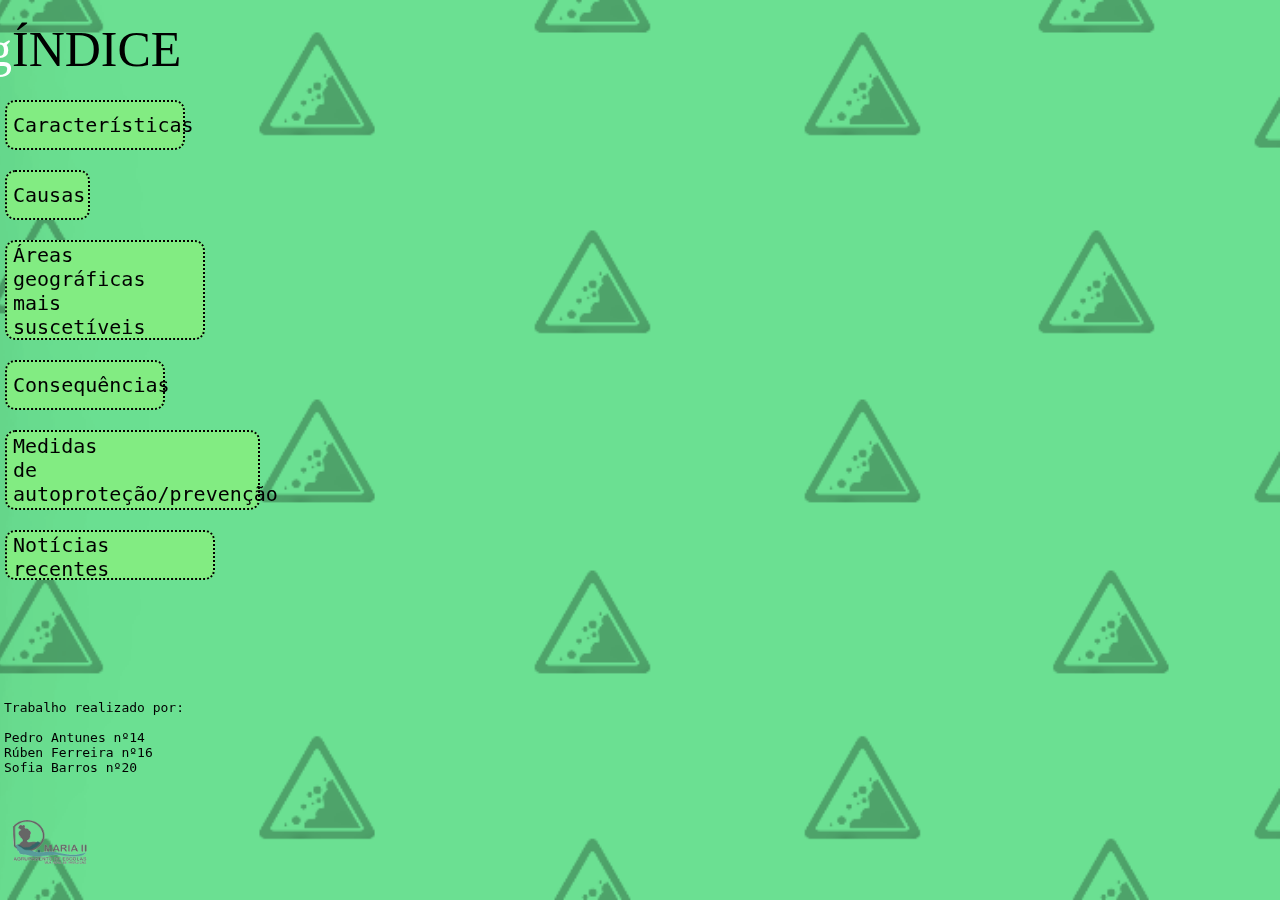
<file: site/index.html>
<!DOCTYPE html>
<html lang="en">
<head>
    <meta charset="utf-8">
    <meta http-equiv="X-UA-Compatible" content="IE=edge">
    <meta name="viewport" content="width=device-width, initial-scale=1.0">
    <title>Deslizes de vertentes</title>
    <link rel="stylesheet" type="text/css" href="style.css">
    <link rel="shortcut icon" href="dmaria.png" />
</head>
 
        
 
    </body>
    <header>
    <img id="fundo" src="fundo.png">
</header>

<div id="content">
   <label class="indice"> <font COLOR=#ffffff>g</font>ÍNDICE</label>
   <button class="butao" onclick="window.location.href='caracteristicas.html'">Características</button>
   <button class="butao2" onclick="window.location.href='causas.html'">Causas</button>
   <button class="butao3" onclick="window.location.href='areas.html'">Áreas geográficas mais suscetíveis </button>
   <button class="butao4" onclick="window.location.href='consequencias.html'">Consequências</button>
   <button class="butao5" onclick="window.location.href='medidas.html'">Medidas <br>de autoproteção/prevenção</button>
   <button class="butao6" onclick="window.location.href='noticias.html'">Notícias recentes</button>
   <img src="dmaria.png" class="dmaria">
</div>
<label class="realizado"> Trabalho realizado por:<br><br>Pedro Antunes nº14<br>Rúben Ferreira nº16<br>Sofia Barros nº20</label>

    </body>
</html>
</file>
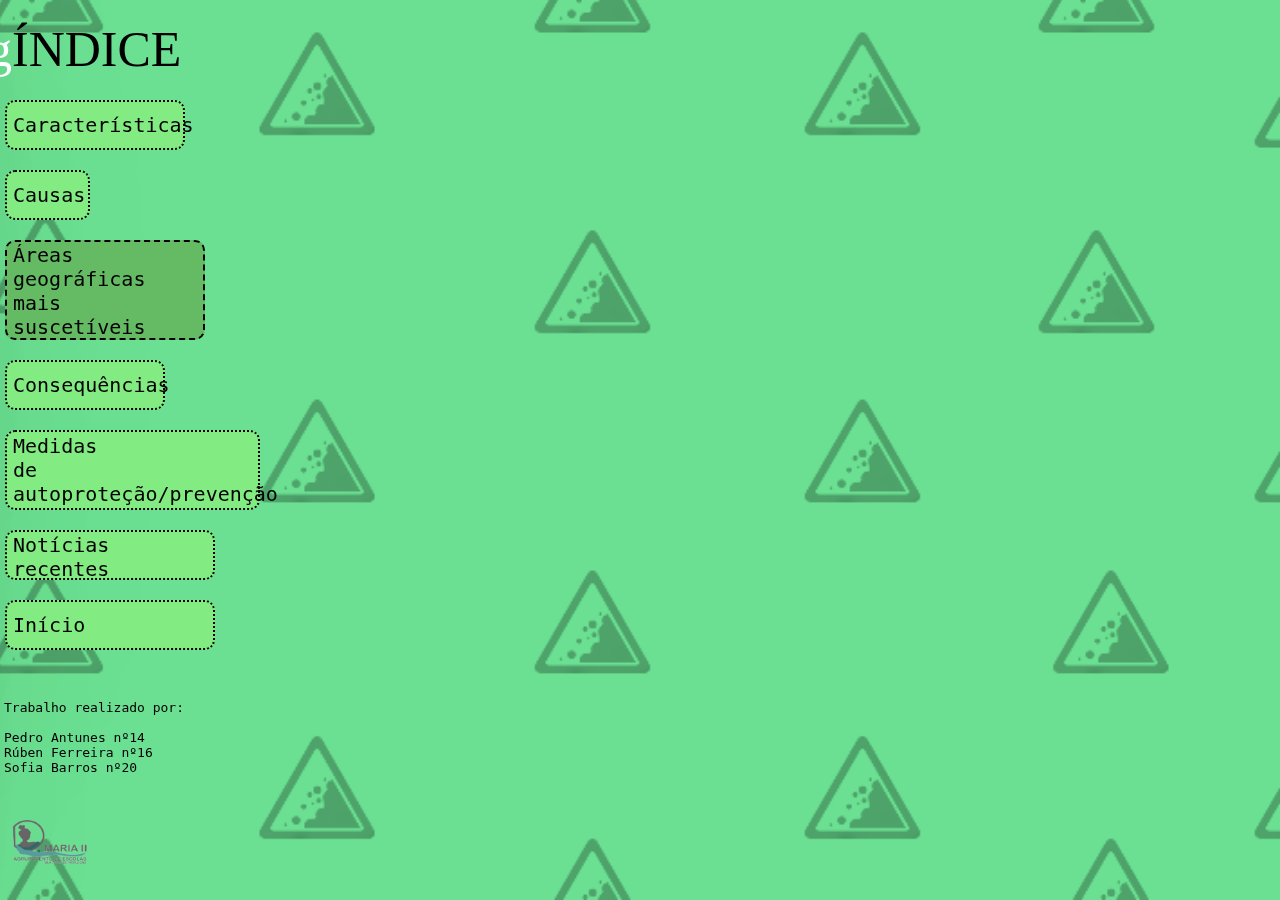
<file: site/areas.html>
<!DOCTYPE html>
<html lang="en">
<head>
    <meta charset="utf-8">
    <meta http-equiv="X-UA-Compatible" content="IE=edge">
    <meta name="viewport" content="width=device-width, initial-scale=1.0">
    <title>Deslizes de vertentes</title>
    <link rel="stylesheet" type="text/css" href="style.css">
    <link rel="shortcut icon" href="dmaria.png" />
 </head>
 
        
 
    </body>
    <header>
    <img id="fundo" src="fundo.png">
</header>

<div id="content">
   <label class="indice"> <font COLOR=#ffffff>g</font>ÍNDICE</label>
   <button class="butao" onclick="window.location.href='caracteristicas.html'">Características</button>
   <button class="butao2" onclick="window.location.href='causas.html'">Causas</button>
   <button class="butao9" onclick="window.location.href='areas.html'">Áreas geográficas mais suscetíveis </button>
   <button class="butao4" onclick="window.location.href='consequencias.html'">Consequências</button>
   <button class="butao5" onclick="window.location.href='medidas.html'">Medidas <br>de autoproteção/prevenção</button>
   <button class="butao6" onclick="window.location.href='noticias.html'">Notícias recentes</button>
   <button class="inicio" onclick="window.location.href='index.html'">Início</button>
   <img src="dmaria.png" class="dmaria">
</div>
<label class="realizado"> Trabalho realizado por:<br><br>Pedro Antunes nº14<br>Rúben Ferreira nº16<br>Sofia Barros nº20</label>
    </body>
</html>
</file>
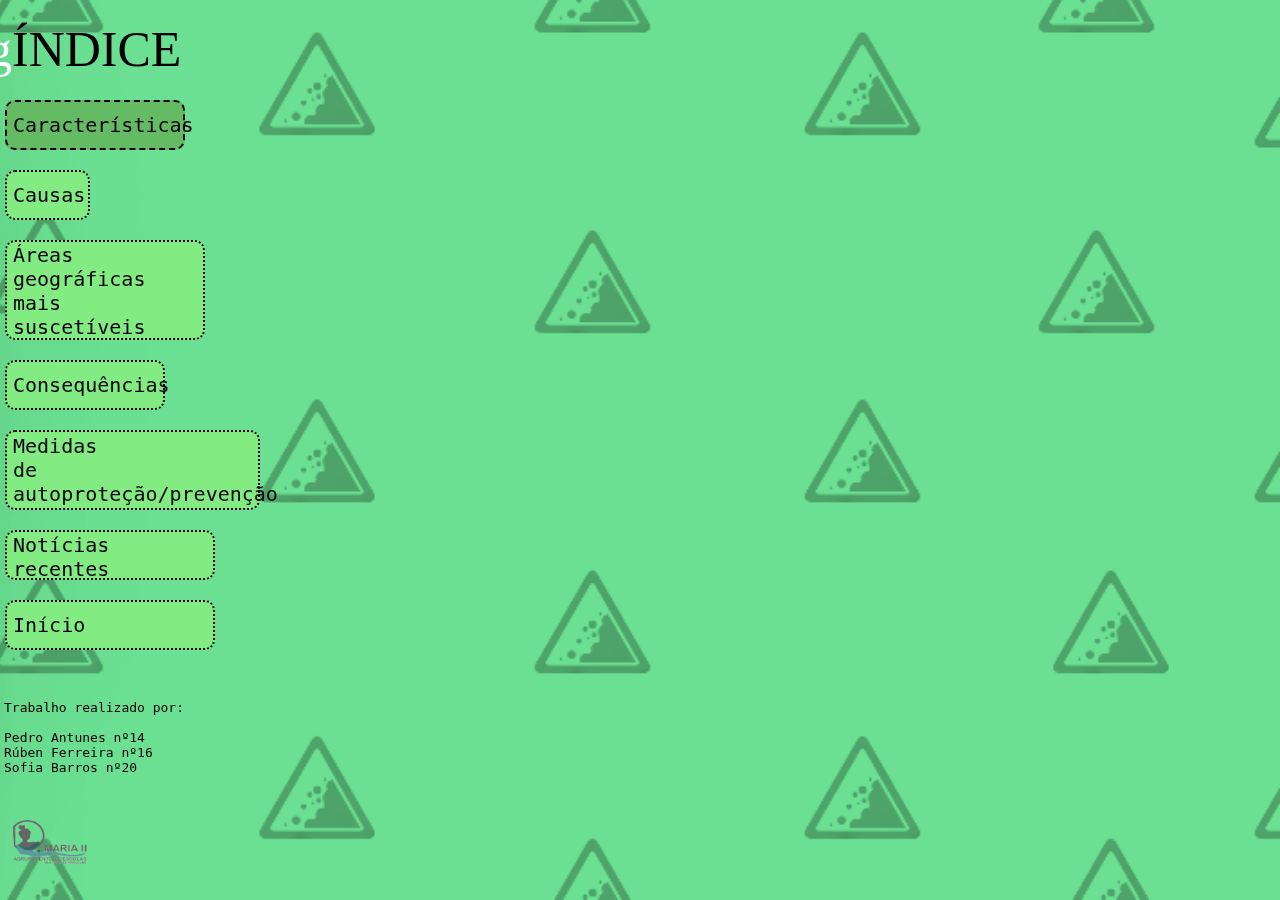
<file: site/caracteristicas.html>
<!DOCTYPE html>
<html lang="en">
<head>
    <meta charset="utf-8">
    <meta http-equiv="X-UA-Compatible" content="IE=edge">
    <meta name="viewport" content="width=device-width, initial-scale=1.0">
    <title>Deslizes de vertentes</title>
    <link rel="stylesheet" type="text/css" href="style.css">
    <link rel="shortcut icon" href="dmaria.png" />
</head>
        
 
    </body>
    <header>
    <img id="fundo" src="fundo.png">
</header>

<div id="content">
   <label class="indice"> <font COLOR=#ffffff>g</font>ÍNDICE</label>
   <button class="butao7" onclick="window.location.href='caracteristicas.html'">Características</button>
   <button class="butao2" onclick="window.location.href='causas.html'">Causas</button>
   <button class="butao3" onclick="window.location.href='areas.html'">Áreas geográficas mais suscetíveis </button>
   <button class="butao4" onclick="window.location.href='consequencias.html'">Consequências</button>
   <button class="butao5" onclick="window.location.href='medidas.html'">Medidas <br>de autoproteção/prevenção</button>
   <button class="butao6" onclick="window.location.href='noticias.html'">Notícias recentes</button>
   <button class="inicio" onclick="window.location.href='index.html'">Início</button>
   <img src="dmaria.png" class="dmaria">
  </div> 
  <label class="realizado"> Trabalho realizado por:<br><br>Pedro Antunes nº14<br>Rúben Ferreira nº16<br>Sofia Barros nº20</label>
    </body>
</html>
</file>
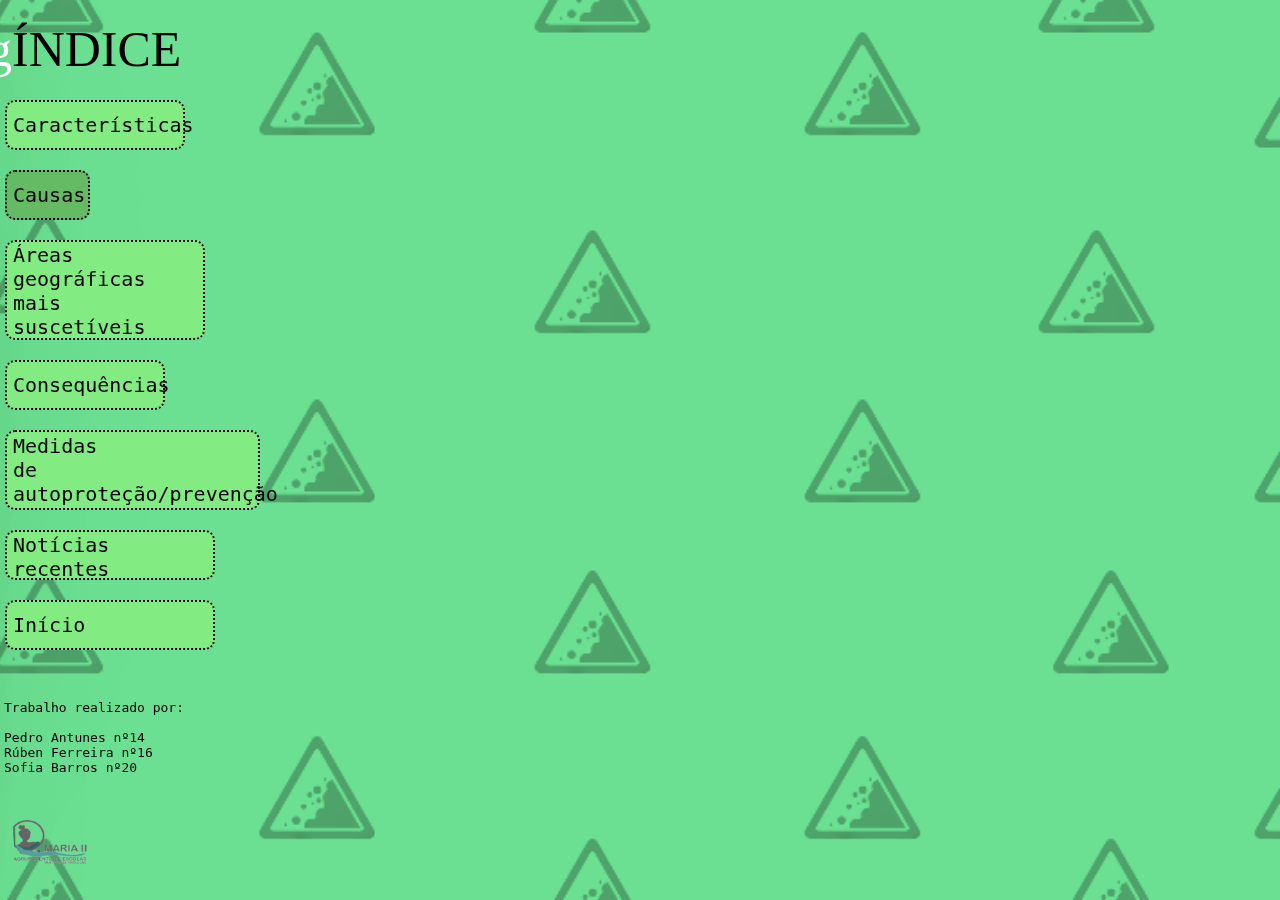
<file: site/causas.html>
<!DOCTYPE html>
<html lang="en">
<head>
    <meta charset="utf-8">
    <meta http-equiv="X-UA-Compatible" content="IE=edge">
    <meta name="viewport" content="width=device-width, initial-scale=1.0">
    <title>Deslizes de vertentes</title>
    <link rel="stylesheet" type="text/css" href="style.css">
    <link rel="shortcut icon" href="dmaria.png" />
</head>
        
 
    </body>
    <header>
    <img id="fundo" src="fundo.png">
</header>

<div id="content">
   <label class="indice"> <font COLOR=#ffffff>g</font>ÍNDICE</label>
   <button class="butao" onclick="window.location.href='caracteristicas.html'">Características</button>
   <button class="butao8" onclick="window.location.href='causas.html'">Causas</button>
   <button class="butao3" onclick="window.location.href='areas.html'">Áreas geográficas mais suscetíveis </button>
   <button class="butao4" onclick="window.location.href='consequencias.html'">Consequências</button>
   <button class="butao5" onclick="window.location.href='medidas.html'">Medidas <br>de autoproteção/prevenção</button>
   <button class="butao6" onclick="window.location.href='noticias.html'">Notícias recentes</button>
   <button class="inicio" onclick="window.location.href='index.html'">Início</button>
   <img src="dmaria.png" class="dmaria">


  </div>
  <label class="realizado"> Trabalho realizado por:<br><br>Pedro Antunes nº14<br>Rúben Ferreira nº16<br>Sofia Barros nº20</label>
    
    </body>
</html>
</file>
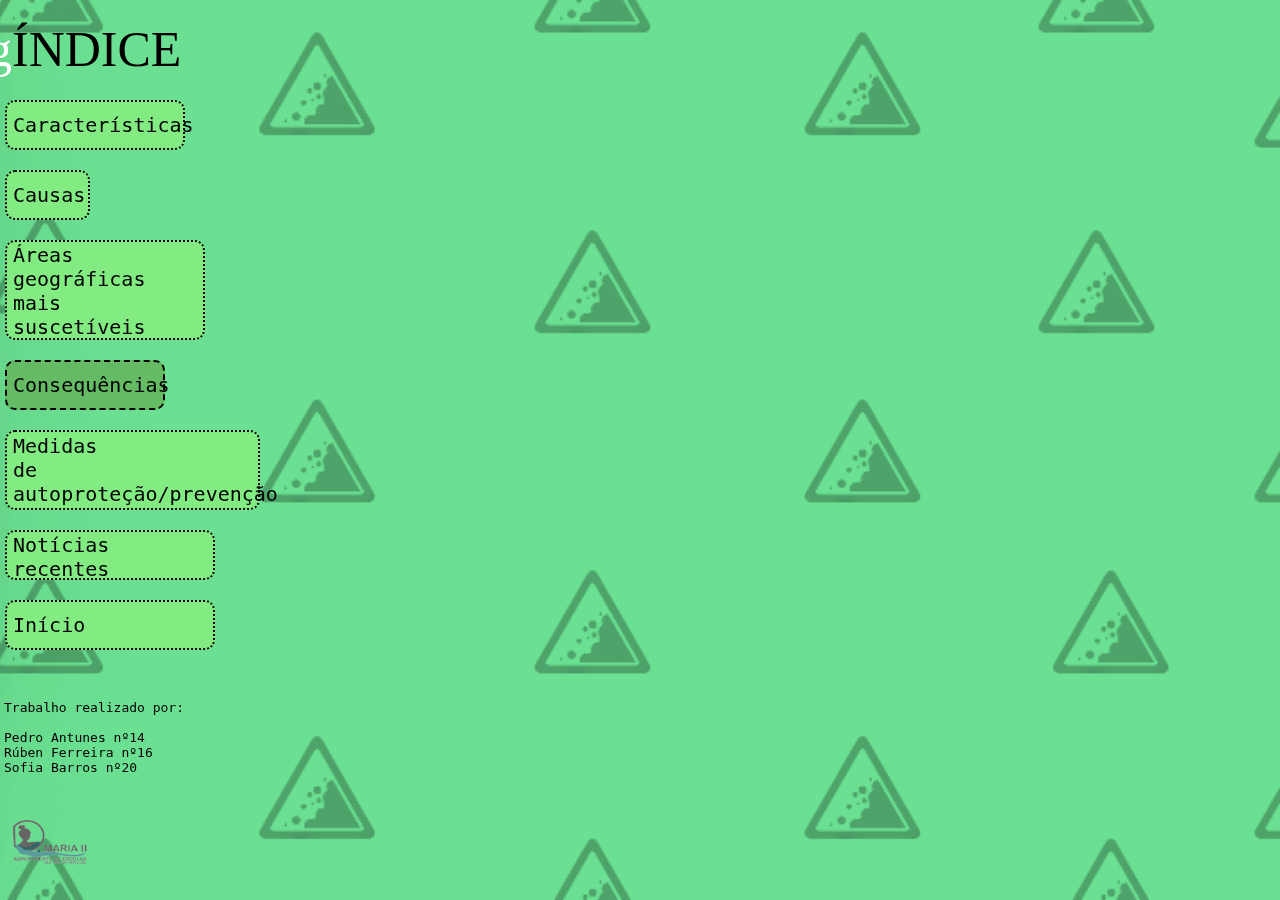
<file: site/consequencias.html>
<!DOCTYPE html>
<html lang="en">
<head>
    <meta charset="utf-8">
    <meta http-equiv="X-UA-Compatible" content="IE=edge">
    <meta name="viewport" content="width=device-width, initial-scale=1.0">
    <title>Deslizes de vertentes</title>
    <link rel="stylesheet" type="text/css" href="style.css">
    <link rel="shortcut icon" href="dmaria.png" />
</head>
        
 
    </body>
    <header>
    <img id="fundo" src="fundo.png">
</header>

<div id="content">
   <label class="indice"> <font COLOR=#ffffff>g</font>ÍNDICE</label>
   <button class="butao" onclick="window.location.href='caracteristicas.html'">Características</button>
   <button class="butao2" onclick="window.location.href='causas.html'">Causas</button>
   <button class="butao3" onclick="window.location.href='areas.html'">Áreas geográficas mais suscetíveis </button>
   <button class="butao10" onclick="window.location.href='consequencias.html'">Consequências</button>
   <button class="butao5" onclick="window.location.href='medidas.html'">Medidas <br>de autoproteção/prevenção</button>
   <button class="butao6" onclick="window.location.href='noticias.html'">Notícias recentes</button>
   <button class="inicio" onclick="window.location.href='index.html'">Início</button>
   <img src="dmaria.png" class="dmaria">
</div>
<label class="realizado"> Trabalho realizado por:<br><br>Pedro Antunes nº14<br>Rúben Ferreira nº16<br>Sofia Barros nº20</label>
    </body>
</html>
</file>
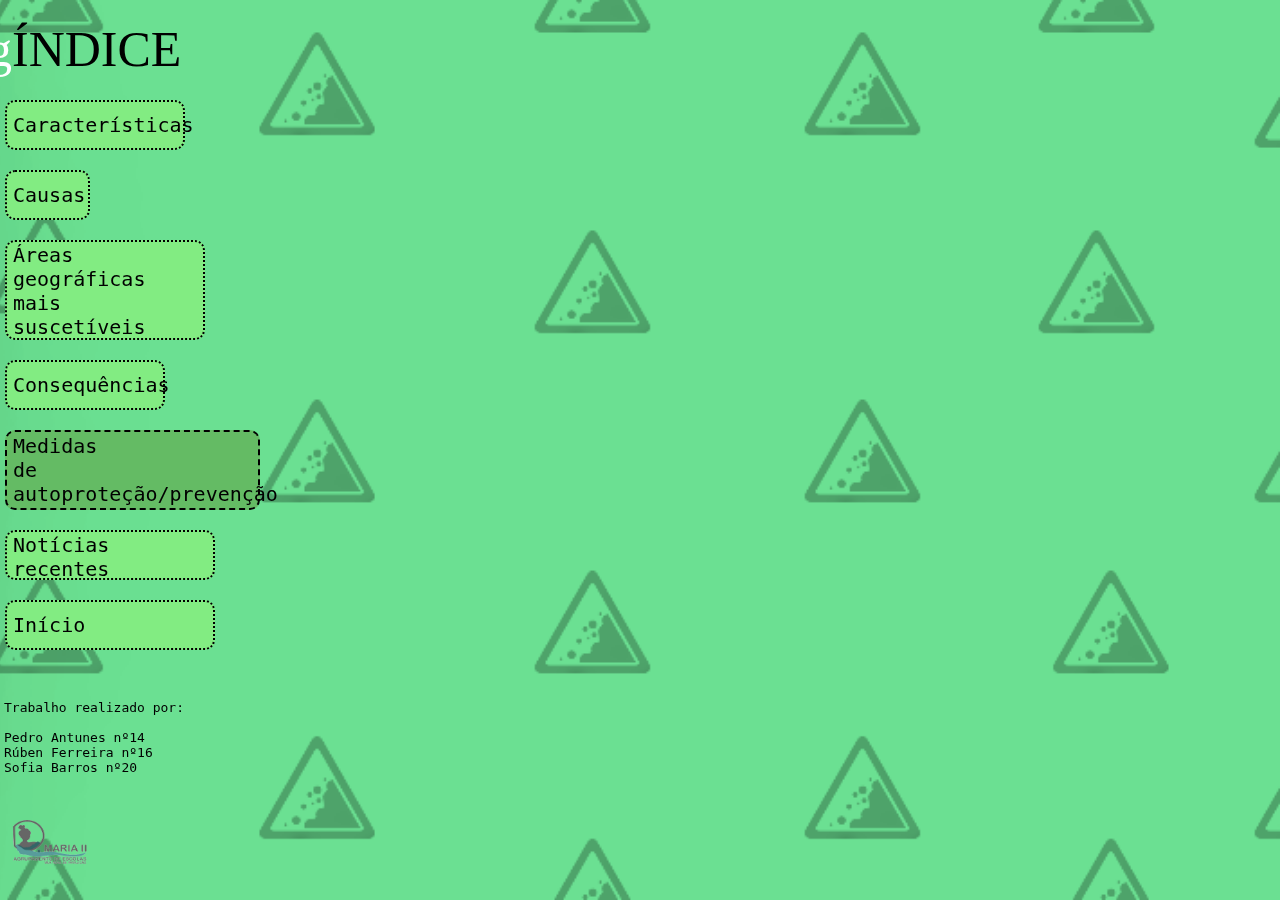
<file: site/medidas.html>
<!DOCTYPE html>
<html lang="en">
<head>
    <meta charset="utf-8">
    <meta http-equiv="X-UA-Compatible" content="IE=edge">
    <meta name="viewport" content="width=device-width, initial-scale=1.0">
    <title>Deslizes de vertentes</title>
    <link rel="stylesheet" type="text/css" href="style.css">
    <link rel="shortcut icon" href="dmaria.png" />
</head>
 
        
 
    </body>
    <header>
    <img id="fundo" src="fundo.png">
</header>

<div id="content">
   <label class="indice"> <font COLOR=#ffffff>g</font>ÍNDICE</label>
   <button class="butao" onclick="window.location.href='caracteristicas.html'">Características</button>
   <button class="butao2" onclick="window.location.href='causas.html'">Causas</button>
   <button class="butao3" onclick="window.location.href='areas.html'">Áreas geográficas mais suscetíveis </button>
   <button class="butao4" onclick="window.location.href='consequencias.html'">Consequências</button>
   <button class="butao11" onclick="window.location.href='medidas.html'">Medidas <br>de autoproteção/prevenção</button>
   <button class="butao6" onclick="window.location.href='noticias.html'">Notícias recentes</button>
   <button class="inicio" onclick="window.location.href='index.html'">Início</button>
   <img src="dmaria.png" class="dmaria">

</div>
<label class="realizado"> Trabalho realizado por:<br><br>Pedro Antunes nº14<br>Rúben Ferreira nº16<br>Sofia Barros nº20</label>
    </body>
</html>
</file>
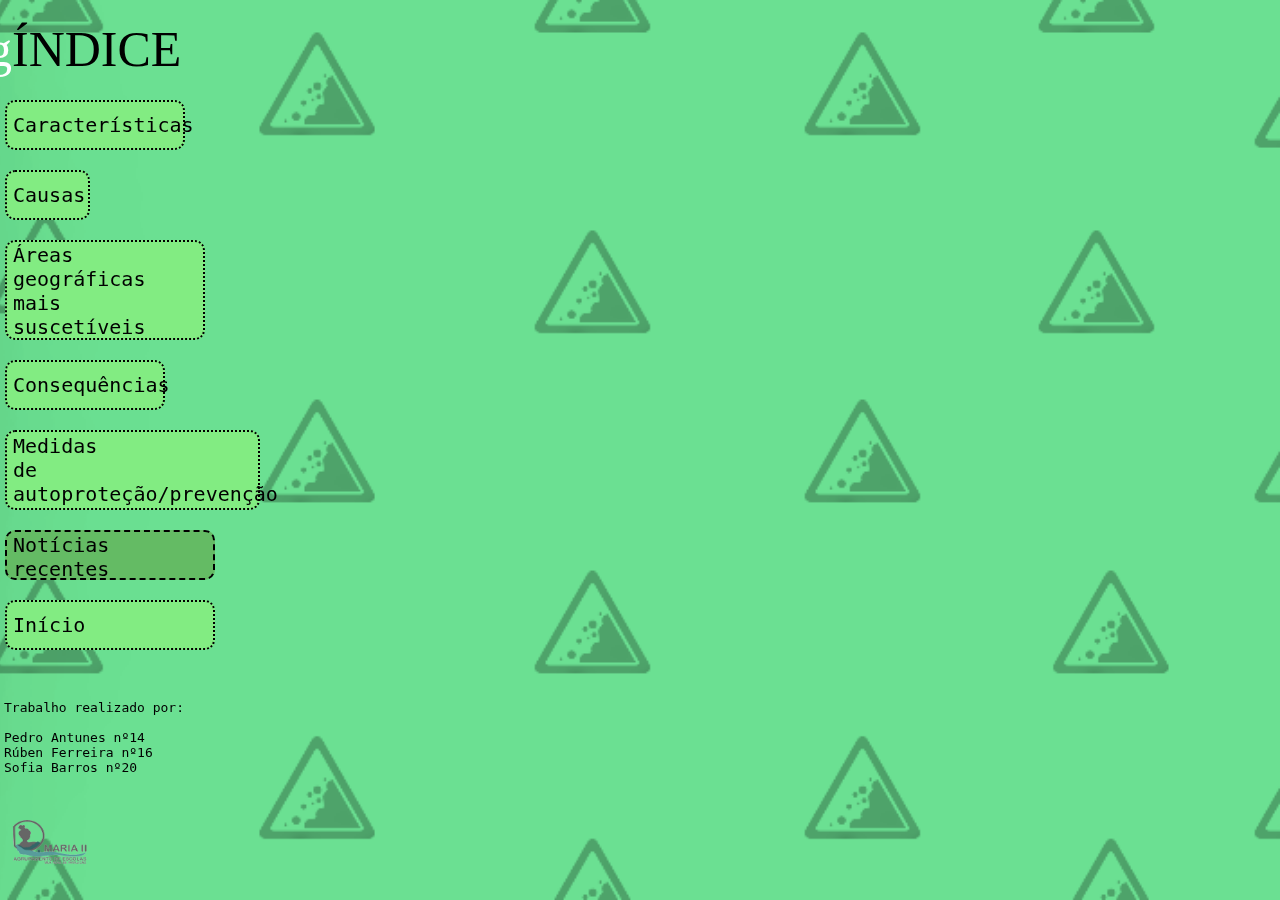
<file: site/noticias.html>
<!DOCTYPE html>
<html lang="en">
<head>
    <meta charset="utf-8">
    <meta http-equiv="X-UA-Compatible" content="IE=edge">
    <meta name="viewport" content="width=device-width, initial-scale=1.0">
    <title>Deslizes de vertentes</title>
    <link rel="stylesheet" type="text/css" href="style.css">
    <link rel="shortcut icon" href="dmaria.png" />
</head>
 
        
 
    </body>
    <header>
    <img id="fundo" src="fundo.png">
</header>

<div id="content">
   <label class="indice"> <font COLOR=#ffffff>g</font>ÍNDICE</label>
   <button class="butao" onclick="window.location.href='caracteristicas.html'">Características</button>
   <button class="butao2" onclick="window.location.href='causas.html'">Causas</button>
   <button class="butao3" onclick="window.location.href='areas.html'">Áreas geográficas mais suscetíveis </button>
   <button class="butao4" onclick="window.location.href='consequencias.html'">Consequências</button>
   <button class="butao5" onclick="window.location.href='medidas.html'">Medidas <br>de autoproteção/prevenção</button>
   <button class="butao12" onclick="window.location.href='noticias.html'">Notícias recentes</button>
   <button class="inicio" onclick="window.location.href='index.html'">Início</button>
   <img src="dmaria.png" class="dmaria">
</div>
<label class="realizado"> Trabalho realizado por:<br><br>Pedro Antunes nº14<br>Rúben Ferreira nº16<br>Sofia Barros nº20</label>
    </body>
</html>
</file>
<file: site/style.css>
.body{
    margin: 0;
    background: black;

}

.header{
    height: auto;
    overflow: hidden;
}

#fundo{
    position: fixed;
    right: 0;
    bottom: 0;
    min-width: 100%;
    min-height: 100%;
    width: auto;
    height: auto;
    background: cover;
}
    

#content{
    position: absolute;
    top: 20px;
}

.indice{
    font-family: Garamond;
    font-size: 50px;
    position: absolute;
    left: -21px;
    

}

.butao{
    font-family: monospace;
    border-radius: 10px;
    text-align: justify;
    border-style: dotted;
    position: absolute;
    font-size: 20px;
    top:80px;
    left: -3px;
    background-color: rgb(130, 236, 130);
    border-color: rgb(0, 0, 0);
    width:180px;
    height: 50px;
}

.butao2{
    font-family: monospace;
    border-radius: 10px;
    text-align: justify;
    border-style: dotted;
    position: absolute;
    font-size: 20px;
    top:150px;
    left: -3px;
    background-color: rgb(130, 236, 130);
    border-color: rgb(0, 0, 0);
    width: 85px;
    height: 50px;

    
}

.butao3{
    font-family: monospace;
    border-radius: 10px;
    text-align: justify;
    border-style: dotted;
    position: absolute;
    font-size: 20px;
    top:220px;
    left: -3px;
    background-color: rgb(130, 236, 130);
    border-color: rgb(0, 0, 0);
    width: 200px;
    height: 100px;

    
}


.butao4{
    font-family: monospace;
    border-radius: 10px;
    text-align: justify;
    border-style: dotted;
    position: absolute;
    font-size: 20px;
    top:340px;
    left: -3px;
    background-color: rgb(130, 236, 130);
    border-color: rgb(0, 0, 0);
    width: 160px;
    height: 50px;

    
}

.butao5{
    font-family: monospace;
    border-radius: 10px;
    text-align: justify;
    border-style: dotted;
    position: absolute;
    font-size: 20px;
    top:410px;
    left: -3px;
    background-color: rgb(130, 236, 130);
    border-color: rgb(0, 0, 0);
    width: 255px;
    height: 80px;

    
}

.butao6{
    font-family: monospace;
    border-radius: 10px;
    text-align: justify;
    border-style: dotted;
    position: absolute;
    font-size: 20px;
    top:510px;
    left: -3px;
    background-color: rgb(130, 236, 130);
    border-color: rgb(0, 0, 0);
    width: 210px;
    height: 50px;

    
}


.butao7{
    font-family: monospace;
    border-radius: 10px;
    border-style: dashed;
    text-align: justify;
    position: absolute;
    font-size: 20px;
    top:80px;
    left: -3px;
    background-color: rgb(100, 187, 100);
    border-color: rgb(0, 0, 0);
    width:180px;
    height: 50px;
}

.butao8{
    font-family: monospace;
    border-radius: 10px;
    text-align: justify;
    border-style: dotted;
    position: absolute;
    font-size: 20px;
    top:150px;
    left: -3px;
    background-color: rgb(100, 187, 100);
    border-color: rgb(0, 0, 0);
    width: 85px;
    height: 50px;

}


.butao9{
    font-family: monospace;
    border-radius: 10px;
    text-align: justify;
    border-style:  dashed;
    position: absolute;
    font-size: 20px;
    top:220px;
    left: -3px;
    background-color:rgb(100, 187, 100);;
    border-color: rgb(0, 0, 0);
    width: 200px;
    height: 100px;

}

.butao10{
    font-family: monospace;
    border-radius: 10px;
    text-align: justify;
    border-style:  dashed;
    position: absolute;
    font-size: 20px;
    top:340px;
    left: -3px;
    background-color: rgb(100, 187, 100);
    border-color: rgb(0, 0, 0);
    width: 160px;
    height: 50px;

    
}


.butao11{
    font-family: monospace;
    border-radius: 10px;
    text-align: justify;
    border-style:  dashed;
    position: absolute;
    font-size: 20px;
    top:410px;
    left: -3px;
    background-color: rgb(100, 187, 100);
    border-color: rgb(0, 0, 0);
    width: 255px;
    height: 80px;

    
}


.butao12{
    font-family: monospace;
    border-radius: 10px;
    text-align: justify;
    border-style:  dashed;
    position: absolute;
    font-size: 20px;
    top:510px;
    left: -3px;
    background-color: rgb(100, 187, 100);
    border-color: rgb(0, 0, 0);
    width: 210px;
    height: 50px;

    
}

.inicio{
        font-family: monospace;
        border-radius: 10px;
        text-align: justify;
        border-style: dotted;
        position: absolute;
        font-size: 20px;
        top: 580px;
        left: -3px;
        background-color: rgb(130, 236, 130);
        border-color: rgb(0, 0, 0);
        width: 210px;
        height: 50px;

}

.realizado{
        font-family: monospace;
        position: absolute;
        top:700px;
        left: 4px;
        text-align: justify;



}

.dmaria{
    width: 100px;
    height:50px;
    position: absolute;
    top:800px;
    left: -3px;

}
</file>
